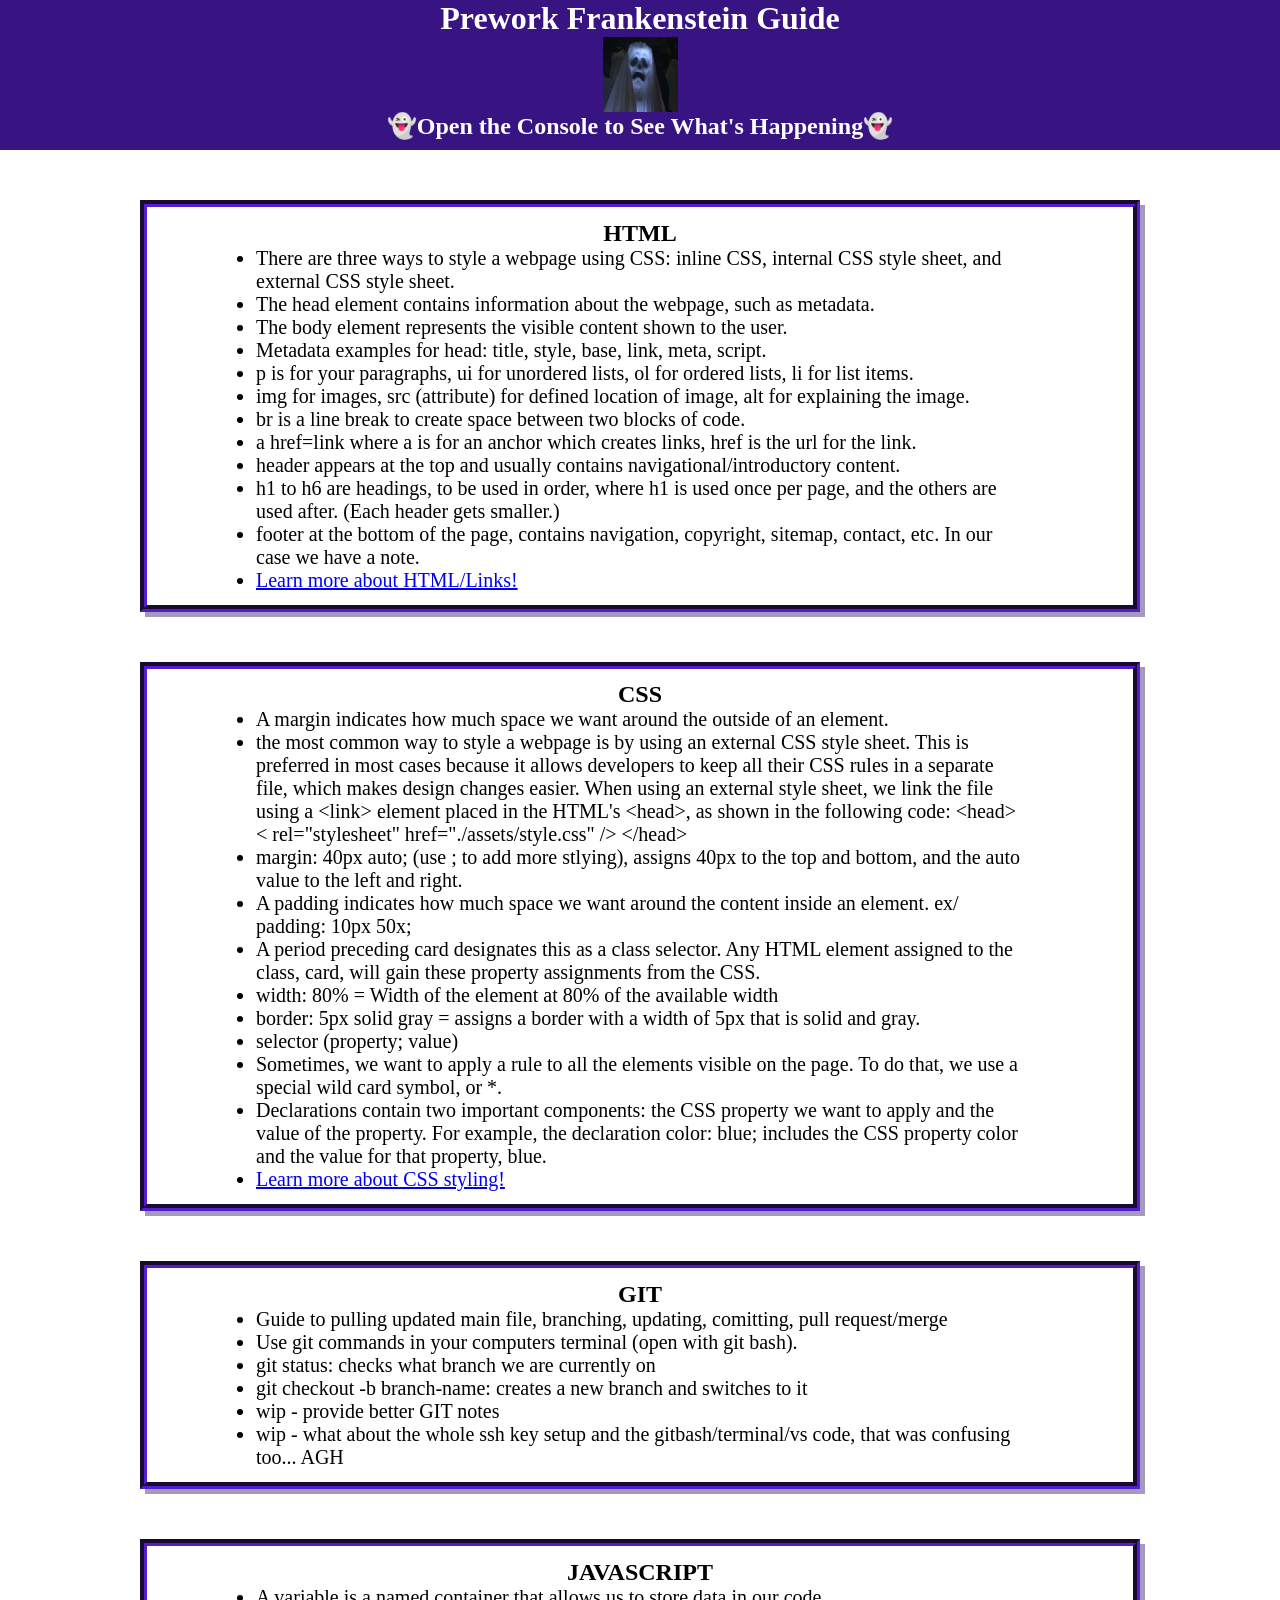
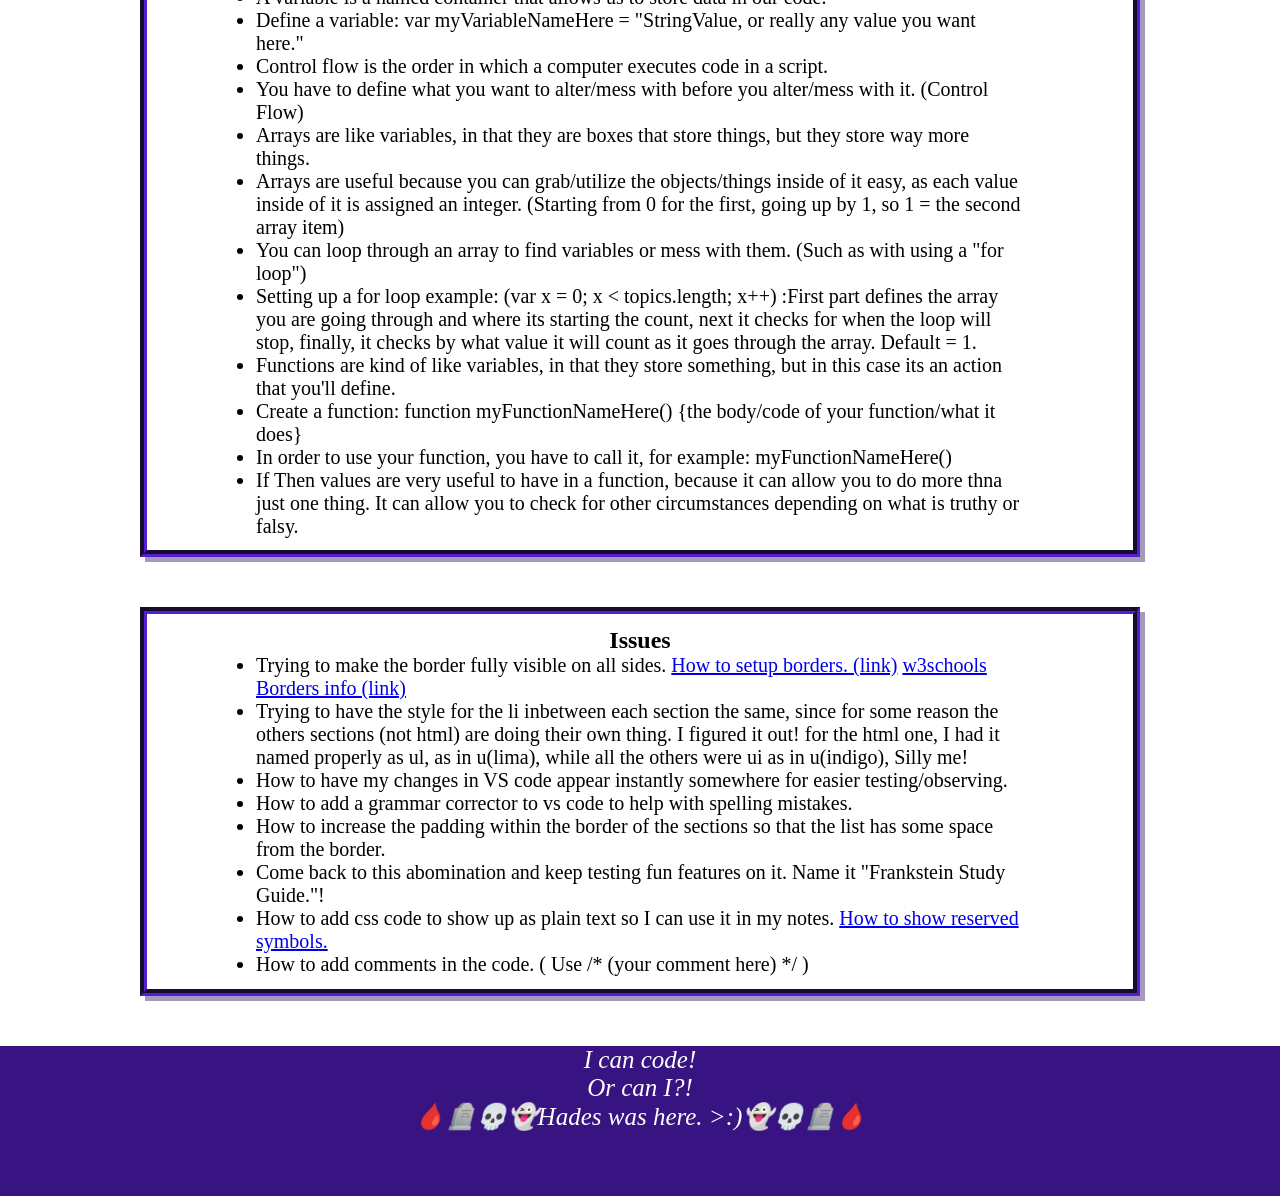
<file: index.html>
<!DOCTYPE html>
<html lang="en">
  <head>
    <meta charset="UTF-8" />
    <meta http-equiv="X-UA-Compatible" content="IE=edge" />
    <meta name="viewport" content="width=device-width, initial-scale=1.0" />
    <link rel="stylesheet" href="./assets/style.css">
    <title>Prework Study Guide</title>
  </head>

  <body>
    <header id="top">
      <h1>Prework Frankenstein Guide</h1>
      <img src="./assets/ghost.png" alt="Profile image of ghost wearing a hood." />
      <h2>
        👻Open the Console to See What's Happening👻
      </h2>
    </header>

    <main>

      <section class="card" id="html-section">
        <h2>HTML</h2>
        <ul>
          <li>There are three ways to style a webpage using CSS: inline CSS, internal CSS style sheet, and external CSS style sheet.</li>
          <li>The head element contains information about the webpage, such as metadata.</li>
          <li>The body element represents the visible content shown to the user.</li>
          <li>Metadata examples for head: title, style, base, link, meta, script.</li>
          <li>p is for your paragraphs, ui for unordered lists, ol for ordered lists, li for list items.  </li>
          <li>img for images, src (attribute) for defined location of image, alt for explaining the image.</li>
          <li>br is a line break to create space between two blocks of code.</li>
          <li>a href=link where a is for an anchor which creates links, href is the url for the link.</li>
          <li>header appears at the top and usually contains navigational/introductory content.</li>
          <li>h1 to h6 are headings, to be used in order, where h1 is used once per page, and the others are used after. (Each header gets smaller.)</li>
          <li>footer at the bottom of the page, contains navigation, copyright, sitemap, contact, etc. In our case we have a note.</li>
          <li> <a href="https://www.w3schools.com/html/html_links.asp" target="_blank">Learn more about HTML/Links!</a> </li>
        </ul>
      </section>
   
      <section class="card" id="css-section">
        <h2>CSS</h2>
        <ul>
          <li>A margin indicates how much space we want around the outside of an element.</li>
          <li>the most common way to style a webpage is by using an external CSS style sheet. This is preferred in most cases because it allows developers to keep all their CSS rules in a separate file, which makes design changes easier.
            When using an external style sheet, we link the file using a &lt;link&gt; element placed in the HTML's &lt;head&gt;, as shown in the following code:
              &lt;head&gt;
                &lt; rel="stylesheet" href="./assets/style.css" /&gt;
                &lt;/head&gt;
          </li>
          <li>margin: 40px auto; (use ; to add more stlying), assigns 40px to the top and bottom, and the auto value to the left and right.</li>
          <li>A padding indicates how much space we want around the content inside an element. ex/ padding: 10px 50x; </li>
          <li>A period preceding card designates this as a class selector. Any HTML element assigned to the class, card, will gain these property assignments from the CSS.</li>
          <li>width: 80% = Width of the element at 80% of the available width</li>
          <li>border: 5px solid gray = assigns a border with a width of 5px that is solid and gray.</li>
          <li>selector (property; value) </li>
          <li>Sometimes, we want to apply a rule to all the elements visible on the page. To do that, we use a special wild card symbol, or *.</li>
          <li>Declarations contain two important components: the CSS property we want to apply and the value of the property. For example, the declaration color: blue; includes the CSS property color and the value for that property, blue.</li>
          <li> <a href="https://developer.mozilla.org/en-US/docs/Learn/CSS" target="_blank">Learn more about CSS styling!</a> </li>
        </ul>
      </section>
   
      <section class="card" id="git-section">
        <h2>GIT</h2>
        <ul>
          <li>Guide to pulling updated main file, branching, updating, comitting, pull request/merge</li>
          <li>Use git commands in your computers terminal (open with git bash).</li>
          <li>git status: checks what branch we are currently on</li>
          <li>git checkout -b branch-name: creates a new branch and switches to it</li>
          <li>wip - provide better GIT notes</li>
          <li>wip - what about the whole ssh key setup and the gitbash/terminal/vs code, that was confusing too... AGH</li>
        </ul>
      </section>

      <section class="card" id="javascript-section">
        <h2>JAVASCRIPT</h2>
        <ul>
          <li>A variable is a named container that allows us to store data in our code.</li>
          <li>Define a variable: var myVariableNameHere = "StringValue, or really any value you want here." </li>
          <li>Control flow is the order in which a computer executes code in a script.</li>
          <li>You have to define what you want to alter/mess with before you alter/mess with it. (Control Flow)</li>
          <li>Arrays are like variables, in that they are boxes that store things, but they store way more things.</li>
          <li>Arrays are useful because you can grab/utilize the objects/things inside of it easy, as each value inside of it is assigned an integer. (Starting from 0 for the first, going up by 1, so 1 = the second array item)</li>
          <li>You can loop through an array to find variables or mess with them. (Such as with using a "for loop")</li>
          <li>Setting up a for loop example: (var x = 0; x < topics.length; x++) :First part defines the array you are going through and where its starting the count, next it checks for when the loop will stop, finally, it checks by what value it will count as it goes through the array. Default = 1.</li>
          <li>Functions are kind of like variables, in that they store something, but in this case its an action that you'll define.</li>
          <li>Create a function: function myFunctionNameHere() {the body/code of your function/what it does}</li>
          <li>In order to use your function, you have to call it, for example: myFunctionNameHere() </li>
          <li>If Then values are very useful to have in a function, because it can allow you to do more thna just one thing. It can allow you to check for other circumstances depending on what is truthy or falsy.</li>
        </ul>
      </section>

      <section class="card" id="issues-section">
        <h2>Issues</h2>
        <ul>
          <li>Trying to make the border fully visible on all sides. <a href="https://www.youtube.com/watch?v=6RuzhtsbSIg" target="_blank">How to setup borders. (link)</a> <a href="https://www.w3schools.com/css/css_border.asp" target="_blank">w3schools Borders info (link)</a></li>
          <li>Trying to have the style for the li inbetween each section the same, since for some reason the others sections (not html) are doing their own thing.
            I figured it out! for the html one, I had it named properly as ul, as in u(lima), while all the others were ui as in u(indigo), Silly me!
          </li>
          <li>How to have my changes in VS code appear instantly somewhere for easier testing/observing.</li>
          <li>How to add a grammar corrector to vs code to help with spelling mistakes.</li>
          <li>How to increase the padding within the border of the sections so that the list has some space from the border. </li>
          <li>Come back to this abomination and keep testing fun features on it. Name it "Frankstein Study Guide."!</li>
          <li>How to add css code to show up as plain text so I can use it in my notes. <a href=https://www.geeksforgeeks.org/html-entities/ target="_blank">How to show reserved symbols.</a> </li>
          <li>How to add comments in the code. ( Use /* (your comment here) */ )</li>
        </ul>
      </section>
    </main>

    <footer>
      <p>I can code!</p>

      <p>Or can I?!</p>

      <p> 🩸🪦💀👻Hades was here. >:)👻💀🪦🩸 </p>
    </footer>
    <script src="./assets/script.js"></script>
  </body>
</html>
</file>
<file: assets/style.css>
* {
    margin: 0;
    padding: 0;
}


header,
footer {
    width: 100%;
    height: 150px;
    background-color: rgb(48, 12, 125, 0.966);
    color: white;
}


h1,
h2 {
    text-align: center;
    margin-left: auto;
    margin-right: auto;
}


img {
    display: block;
    height: 75px;
    width: 75px;
    margin-left: auto;
    margin-right: auto;
}


ul {
    padding-left: 10%;
    padding-right: 10%;
    font-size: 20px;
}


p {
    padding-left: 10%;
    padding-right: 10%;
    text-align: center;
    font-size: 25px;
    font-style: italic;
  }

  .card {
    width: 75%;
    padding: 1%;
    margin: 50px auto;
    border-style: groove;
    border-color: rgba(48, 12, 125, 0.966);
    border-width: 7px;
    box-shadow: 5px 5px #2d1e6771;
  }
</file>
